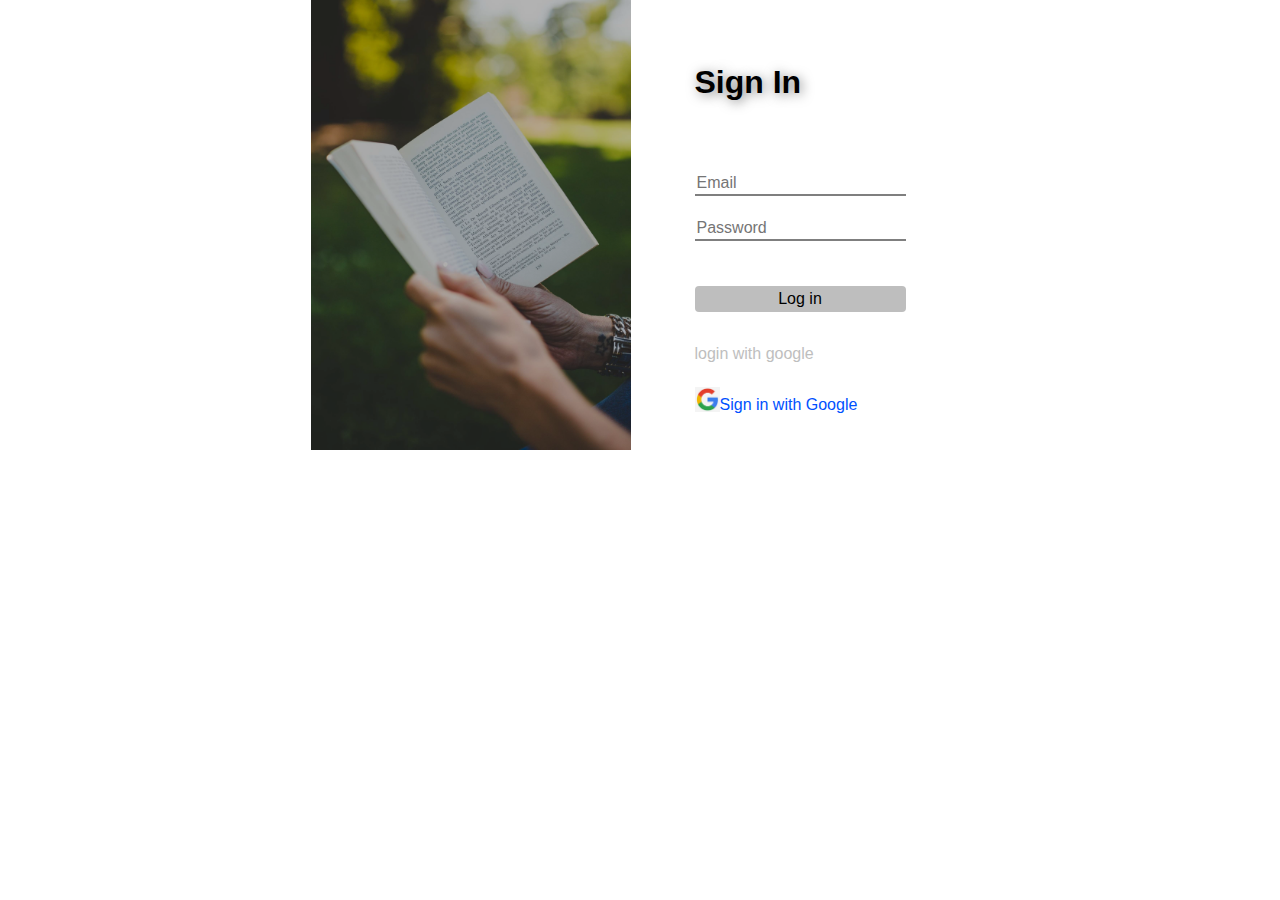
<file: index.html>
<!DOCTYPE html>
<html lang="en">
<head>
    <meta charset="UTF-8">
    <meta http-equiv="X-UA-Compatible" content="IE=edge">
    <meta name="viewport" content="width=device-width, initial-scale=1.0">
    <style>
        @import url("./login.css");
    </style>
    <title>65022498_FN_MID</title>
</head>
<body>
    <main>
        <div class="container">
            <img src="./img/img-1.png" alt="reading a book">

            <div class="parent-block">
                <h1 id="head-title">Sign In</h1>
                <input type="email" placeholder="Email" required>
                <input type="password" placeholder="Password" required>

                <a href="./teacher_site.html"><button id="btn-login">Log in</button></a>

            
                <a href="./teacher_site.html">login with google</a>

                <div id="google-login">
                    <img 
                        src="./img/Google-logo.png" alt="google logo"
                        style="height: 25px; width:25px;"
                    >
                    <a href="./teacher_site.html">Sign in with Google</a>
                </div>
            </div>



        </div>
    </main>
</body>
</html>
</file>
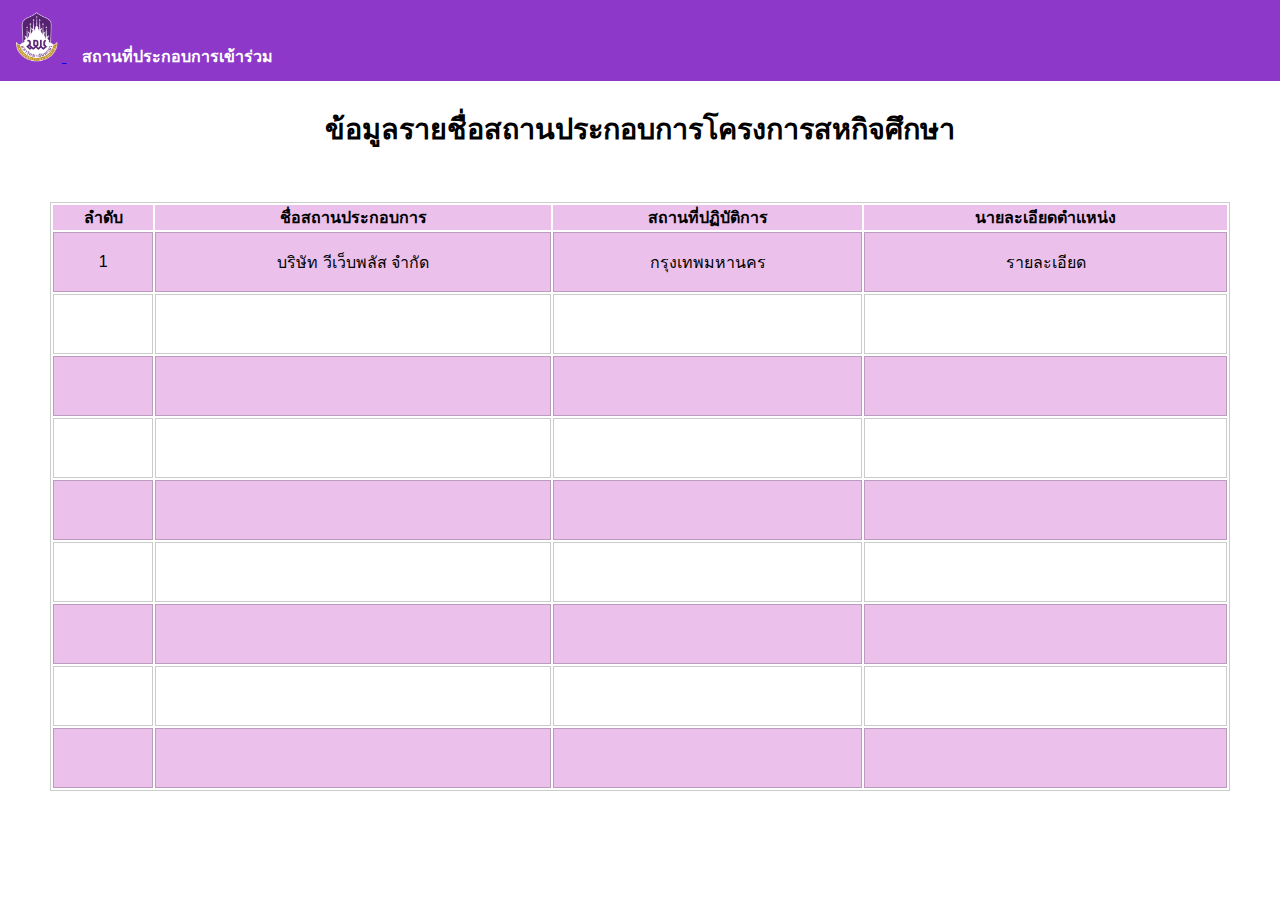
<file: company-table.html>
<!DOCTYPE html>
<html lang="en">
<head>
    <meta charset="UTF-8">
    <meta http-equiv="X-UA-Compatible" content="IE=edge">
    <meta name="viewport" content="width=device-width, initial-scale=1.0">
    <style>
        @import url("./company-table-style.css");
    </style>
    <title>Company</title>
</head>
<body>
    <header>
        <nav>
            <a href="./index.html">
                <img class="up-logo" src="./img/University_of_Phayao_Logo.svg.png" alt="University_of_Phayao_Logo">
                <h1 style="color: white; margin-left:16px">สถานที่ประกอบการเข้าร่วม</h1>
            </a>
        </nav>
    </header>

    <main>
        <h3>ข้อมูลรายชื่อสถานประกอบการโครงการสหกิจศึกษา</h3>
        <table>
            <thead>
                <tr>
                    <th colspan="1">ลำดับ</th>
                    <th colspan="1">ชื่อสถานประกอบการ</th>
                    <th colspan="1">สถานที่ปฏิบัติการ</th>
                    <th colspan="1">นายละเอียดตำแหน่ง</th>
                    
                </tr>
            </thead>
            <tbody>
                <tr>
                    <td>1</td>
                    <td>บริษัท วีเว็บพลัส จำกัด</td>
                    <td>กรุงเทพมหานคร</td>
                    <td>รายละเอียด</td>
                </tr>
                <tr>
                    <td></td>
                    <td></td>
                    <td></td>
                    <td></td>
                </tr>
                <tr>
                    <td></td>
                    <td></td>
                    <td></td>
                    <td></td>
                </tr>
                <tr>
                    <td></td>
                    <td></td>
                    <td></td>
                    <td></td>
                </tr>
                <tr>
                    <td></td>
                    <td></td>
                    <td></td>
                    <td></td>
                </tr>
                <tr>
                    <td></td>
                    <td></td>
                    <td></td>
                    <td></td>
                </tr>
                <tr>
                    <td></td>
                    <td></td>
                    <td></td>
                    <td></td>
                </tr>
                <tr>
                    <td></td>
                    <td></td>
                    <td></td>
                    <td></td>
                </tr>
                <tr>
                    <td></td>
                    <td></td>
                    <td></td>
                    <td></td>
                </tr>
                
            </tbody>
        </table>
    </main>
</body>
</html>
</file>
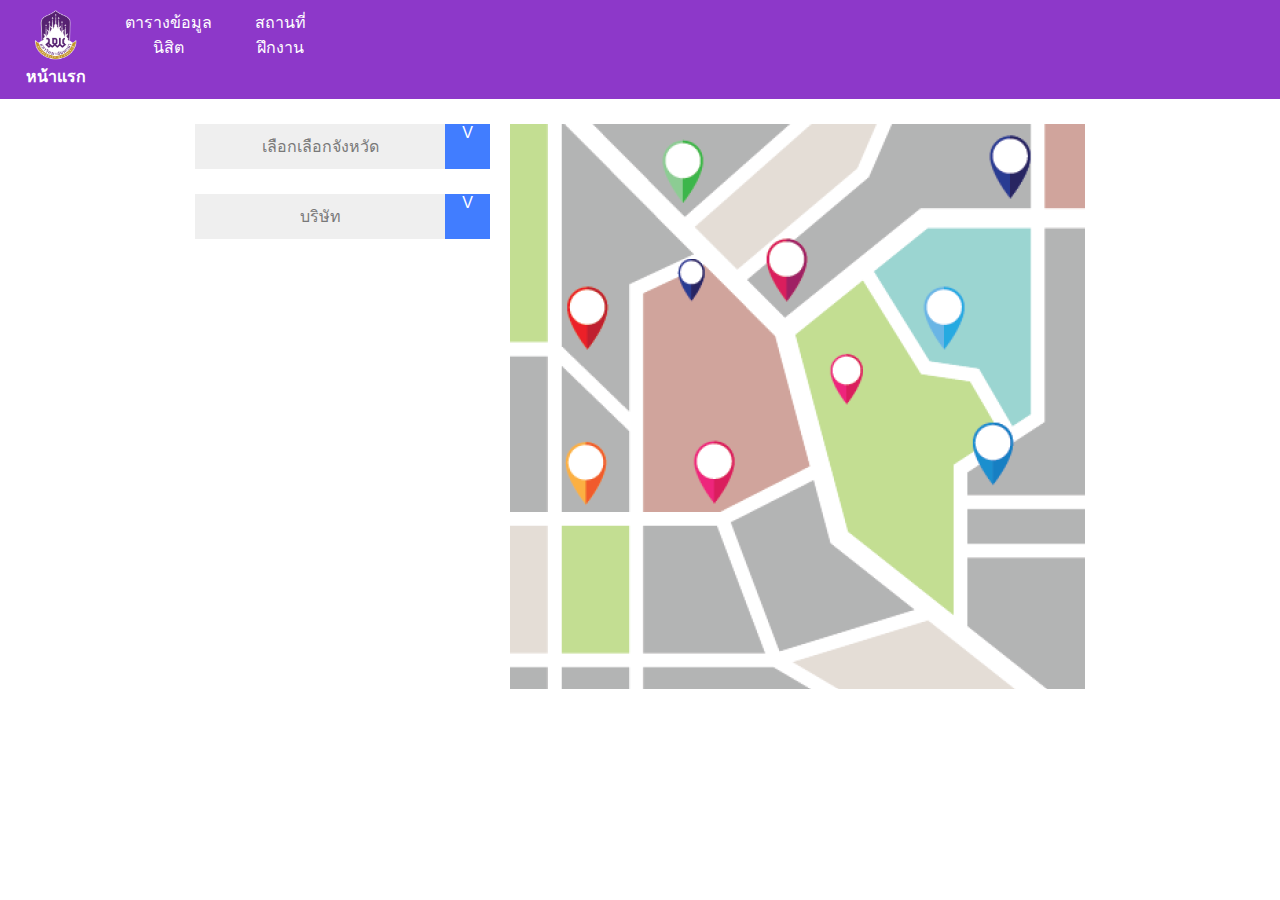
<file: teacher_site.html>
<!DOCTYPE html>
<html lang="en">
<head>
    <meta charset="UTF-8">
    <meta http-equiv="X-UA-Compatible" content="IE=edge">
    <meta name="viewport" content="width=device-width, initial-scale=1.0">
    <style>
        @import url("./teacher-style.css");
    </style>
    <title>teacher site</title>
</head>
<body>
    <header>
        <nav>
            <ul>
              <li>
                <a href="./index.html">
                <img class="up-logo" src="./img/University_of_Phayao_Logo.svg.png" alt="UP of Thailand Logo">
                <h3>หน้าแรก</h3>
            </a></li>

              <li><a href="#about">ตารางข้อมูลนิสิต</a></li>
              <li><a href="#contact">สถานที่ฝึกงาน</a></li>
            </ul>
          </nav>
    </header>

    <main>
        <div class="container">
            <div class="child-1">

                <div id="btn-1">
                    <button>เลือกเลือกจังหวัด</button>
                    <div class="rect" style="text-align: center; color:white;">V</div>
                </div>
                <div id="btn-2">
                    <button>บริษัท</button>
                    <div class="rect" style="text-align: center; color:white;">V</div>
                </div>
            </div>
            
            <div class="child-2">
                <img src="./img/map.png" alt="">
            </div>
        </div>
    </main>

</body>
</html>
</file>
